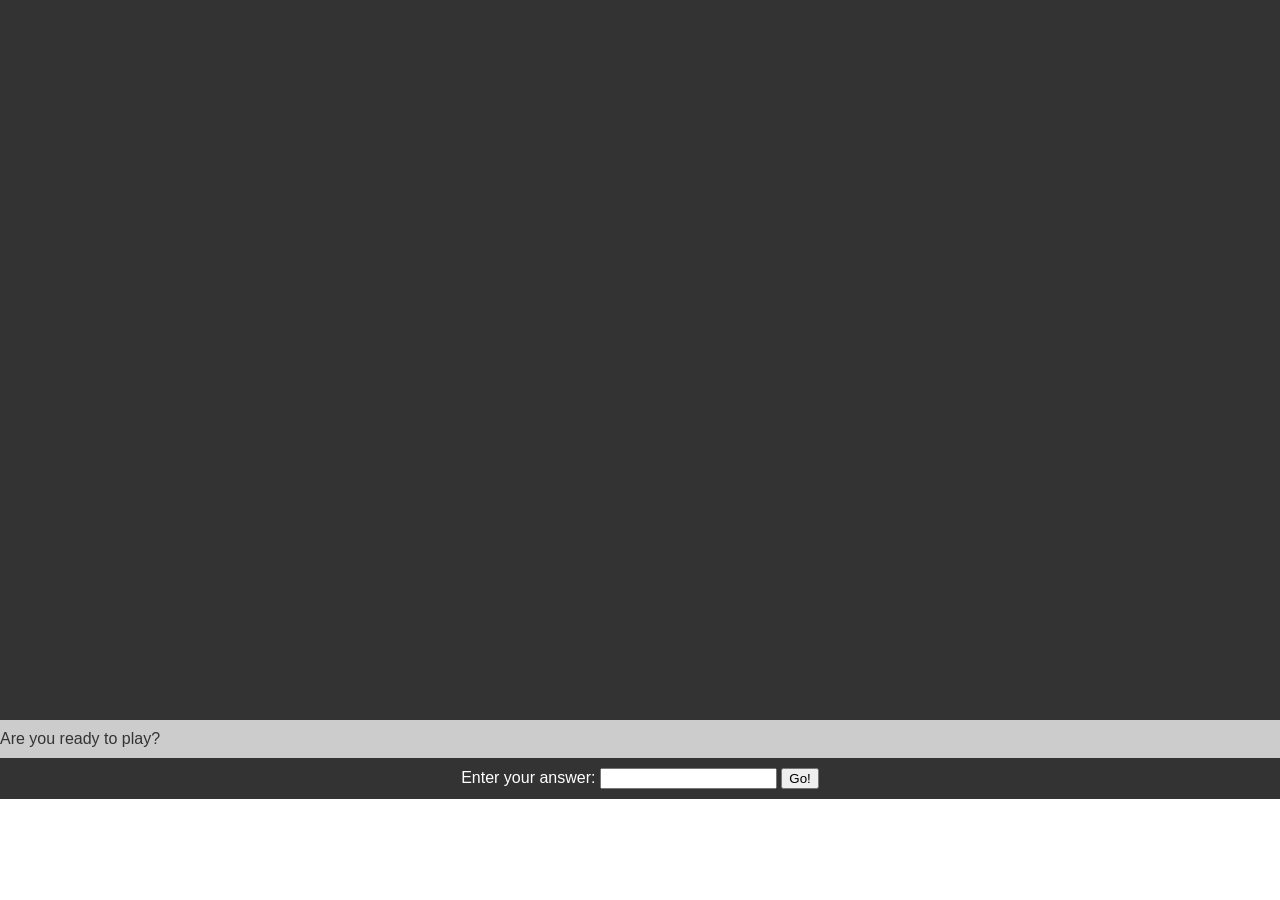
<file: CHAPTER 16/index.html>
<!DOCTYPE html>
<html>

<head>
    <meta charset='utf-8'>
    <meta http-equiv='X-UA-Compatible' content='IE=edge'>
    <title>Page Title</title>
    <meta name='viewport' content='width=device-width, initial-scale=1'>
    <link rel='stylesheet' type='text/css' media='screen' href='chap16.css'>

</head>

<body>
    <div id="story"></div>
    <div id="siteFooter">
        <div id="question"></div>
        <div id="answer">Enter your answer:
            <input type="text" id="yourAnswer" />
            <button type="button" id="submit">Go!</button>
        </div>
    </div>
    <!-- everything under here is hidden using CSS so that we can display it later using JavaScript -->
    <div class="storyPart" id="answer01">
        <p>You are the captain of a spaceship named "The Flying Hippo." One day, you're working on tuning up your ship's engines when you get an urgent message on your space phone:</p>
        <p>"Captain, one of our Mars robots is sick. We need you to go to Mars immediately and retrieve it so that we can fix it and download the results of its important experiments."</p>
        <p>You remember that you're supposed to go to a meeting of the Space Scouts tonight, and you were really looking forward to it. But, on the other hand, the other Space Scouts would understand that this mission is very important.</p>
        <p>What do you do? Go to Mars, or stay home?</p>
    </div>
    <div class="storyPart" id="answer02">
        <p>Answer Yes when you're ready!</p>
    </div>
    <div class="storyPart" id="err0">
        <p>Please answer yes or no.</p>
    </div>
    <div class="storyPart" id="answer11">
        <p>Great choice! Mars is lovely this time of year (or, during the time of the year when you'll arrive, about 260 days from now!).</p>
        <p>You pack up your things and prepare enough food for the journey, then take off!</p>
        <p>Launch goes smoothly and you sit back, put on your headphones, and prepare for a relaxing trip.</p>
        <p>A week later, things are going great. There's nothing for you to do except read, listen to music, and watch movies. Just then, you hear a strange sound.</p>
        <p>"meow."</p>
        <p>It sounds like Gizmo, your cat! She must have snuck aboard while you were packing!</p>
        <p>You're happy to have the company, but you didn't pack enough food for the both of you, and there certainly isn't a grocery store on the way to Mars.</p>
        <p>You have a choice: risk running out of food on the return trip, or turn around now and go home. What will you do?</p>
    </div>
    <div class="storyPart" id="answer12">
        <p>You decide to stay home. They'll get someone else to fly to Mars. Besides, you heard that they're going to have free pizza at the Space Scouts meeting!</p>
    </div>
    <div class="storyPart" id="err1">
        <p>Please answer Mars or Earth.</p>
    </div>
    <div class="storyPart" id="answer21">
        <p>You decide to risk it. The journey is long, and you give sweet Gizmo half your food, knowing that you may not survive the return trip, but the Flying Hippo can carry the robot home without you, and at least the important experimental data (and
            Gizmo, of course) will be safe.</p>
        <p>When you arrive at Mars, you quickly locate the sick robot. But, you also discover something else: a large ice chest full of delicious sandwiches! The last repair crew to visit the robot must have left this here! You unwrap one of the sandwiches
            and carefully take a bite. Peanut butter! Your favorite! Gizmo's favorite too!</p>
        <p>You pack up the sandwiches and the sick robot and begin the trip home, knowing that there's now more than enough food for both you and Gizmo.</p>
    </div>
    <div class="storyPart" id="answer22">
        <p>Let someone else get the robot. You turn the Flying Hippo around and head home.</p>
        <p>When you get back to the spaceport, you open the door to exit your spaceship and your boss is standing outside.</p>
        <p>You apologize and explain the whole thing to him about how there wouldn't have been enough food.</p>
        <p>Steam comes out of your boss's mechanical head as he tells you that there are always plenty of sandwiches on Mars, and that you would have been just fine if you had completed your mission. He fires you. You pick up Gizmo and start walking home.</p>
        <p>Oh well, at least you still have Gizmo!</p>
    </div>
    <div class="storyPart" id="err2">
        <p>Please answer Risk It or Go Home.</p>
    </div>
    <script src='chap16.js'></script>
</body>

</html>
</file>
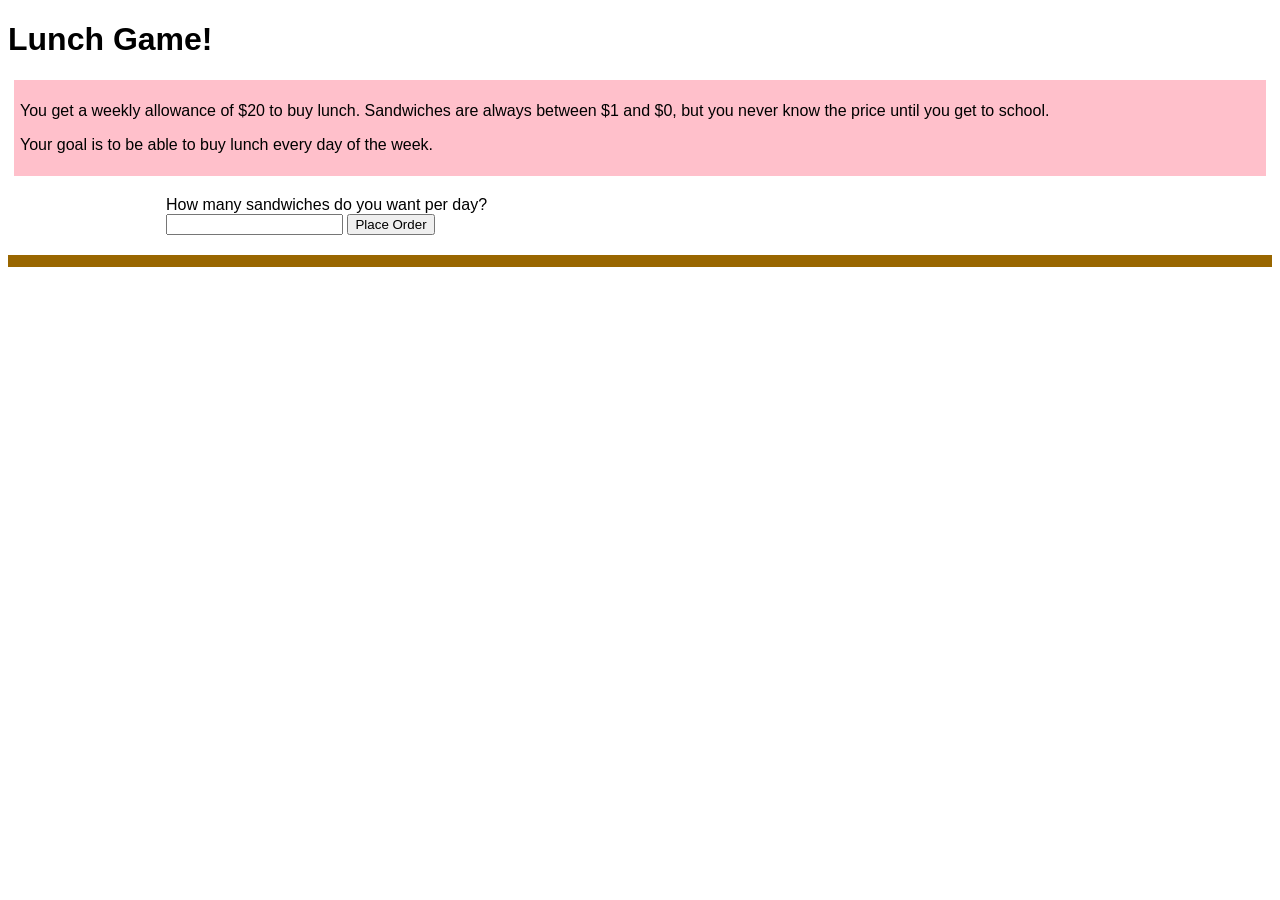
<file: CHAPTER 18/index.html>
<!DOCTYPE html>
<html>
 
<head>
    <meta charset='utf-8'>
    <meta http-equiv='X-UA-Compatible' content='IE=edge'>
    <title>The Lunch Game</title>
    <meta name='viewport' content='width=device-width, initial-scale=1'>
    <link rel='stylesheet' type='text/css' media='screen' href='styles.css'>
 
</head>
 
<body>
    <h1>Lunch Game!</h1>

    <div id="instructions">
        <p>You get a weekly allowance of $<span id="money"></span> to buy lunch. Sandwiches are always between $1 and $0, but you never know the price until you get to school.</p>
        <p>Your goal is to be able to buy lunch every day of the week.</p>
    </div>
    <div id="orderForm">
        <label>How many sandwiches do you want per day?
            <br />
            <input type="number" id="numSandwiches" />
        </label>
        <button type="button" id="placeOrder">Place Order</button>
    </div>
    <div id="receipt"></div>
   
 
    <script src='main.js'></script>
</body>
 
</html>
</file>
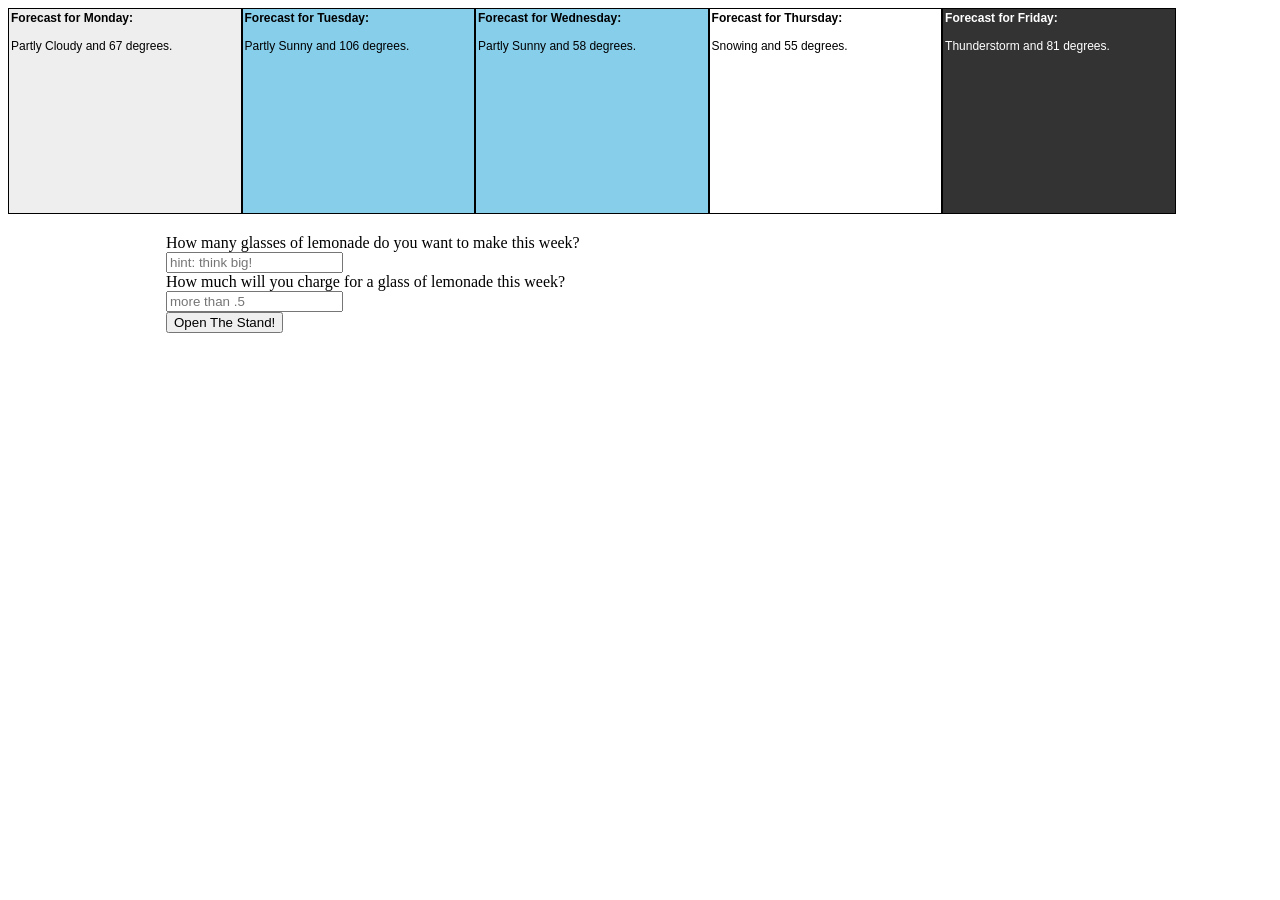
<file: CHAPTER 19/index.html>
<!DOCTYPE html>
<html>
 
<head>
    <meta charset='utf-8'>
    <meta http-equiv='X-UA-Compatible' content='IE=edge'>
    <title>The Lunch Game</title>
    <meta name='viewport' content='width=device-width, initial-scale=1'>
    <link rel='stylesheet' type='text/css' media='screen' href='styles.css'>
 
</head>
 
<body>
    <div id="5DayWeather"></div>
    <br clear="all">
    <div id="orderForm">
        <div id="glasses">
            <label>How many glasses of lemonade do you want to make this week?
                <br />
                <input type="number" id="numGlasses" placeholder="hint: think big!" />
            </label>
        </div>
        <div id="price">
            <label>How much will you charge for a glass of lemonade this week?
                <br />
                <input type="number" id="glassPrice" placeholder="more than .5" />
            </label>
        </div>
        <button type="button" id="OpenTheStand">Open The Stand!</button>
    </div>
    <div id="result"></div>
    <script src='main.js'></script>
</body>
</html>
</file>
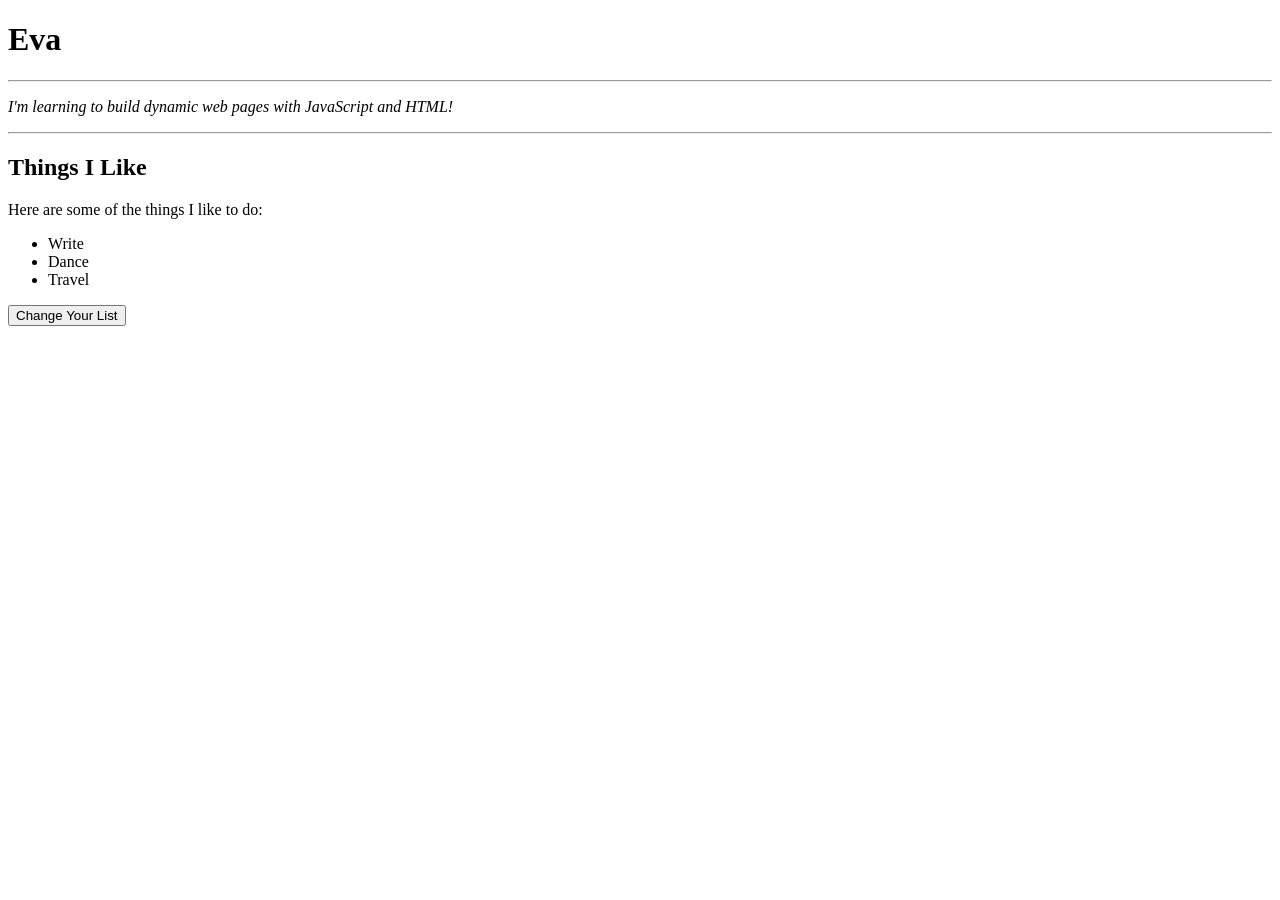
<file: CHAPTER 5/index.html>
<!DOCTYPE html>
<html lang="en">

<head>
    <meta charset="UTF-8">
    <meta name="viewport" content="width=device-width, initial-scale=1.0">
    <title>My Grocery List</title>
    
</head>

<body>
    <h1 id="myName">Eva</h1>
    <hr>
    <p id="aboutMe"><em>I'm learning to build dynamic web
            pages with JavaScript and HTML!</em></p>
    <hr>
    <h2>Things I Like</h2>
    <p>Here are some of the things I like to do:</p>
    <ul>
        <li id="firstThing">Write</li>
        <li id="secondThing">Dance</li>
        <li id="thirdThing">Travel</li>
    </ul>
    <button id="changeList" type="button">
        Change Your List
    </button>
</body>
<script>
    var item1;
    var item2;
    var item3;
    document.getElementById("changeList").onclick = newList;
    function newList() {
        item1 = prompt("Enter a new first thing: ");
        item2 = prompt("Enter a new second thing: ");
        item3 = prompt("Enter a new third thing: ");
        updateList();
    }
    function updateList() {
        document.getElementById("firstThing").innerHTML = item1;
        document.getElementById("secondThing").innerHTML = item2;
        document.getElementById("thirdThing").innerHTML = item3;
    }
</script>
</html>
</file>
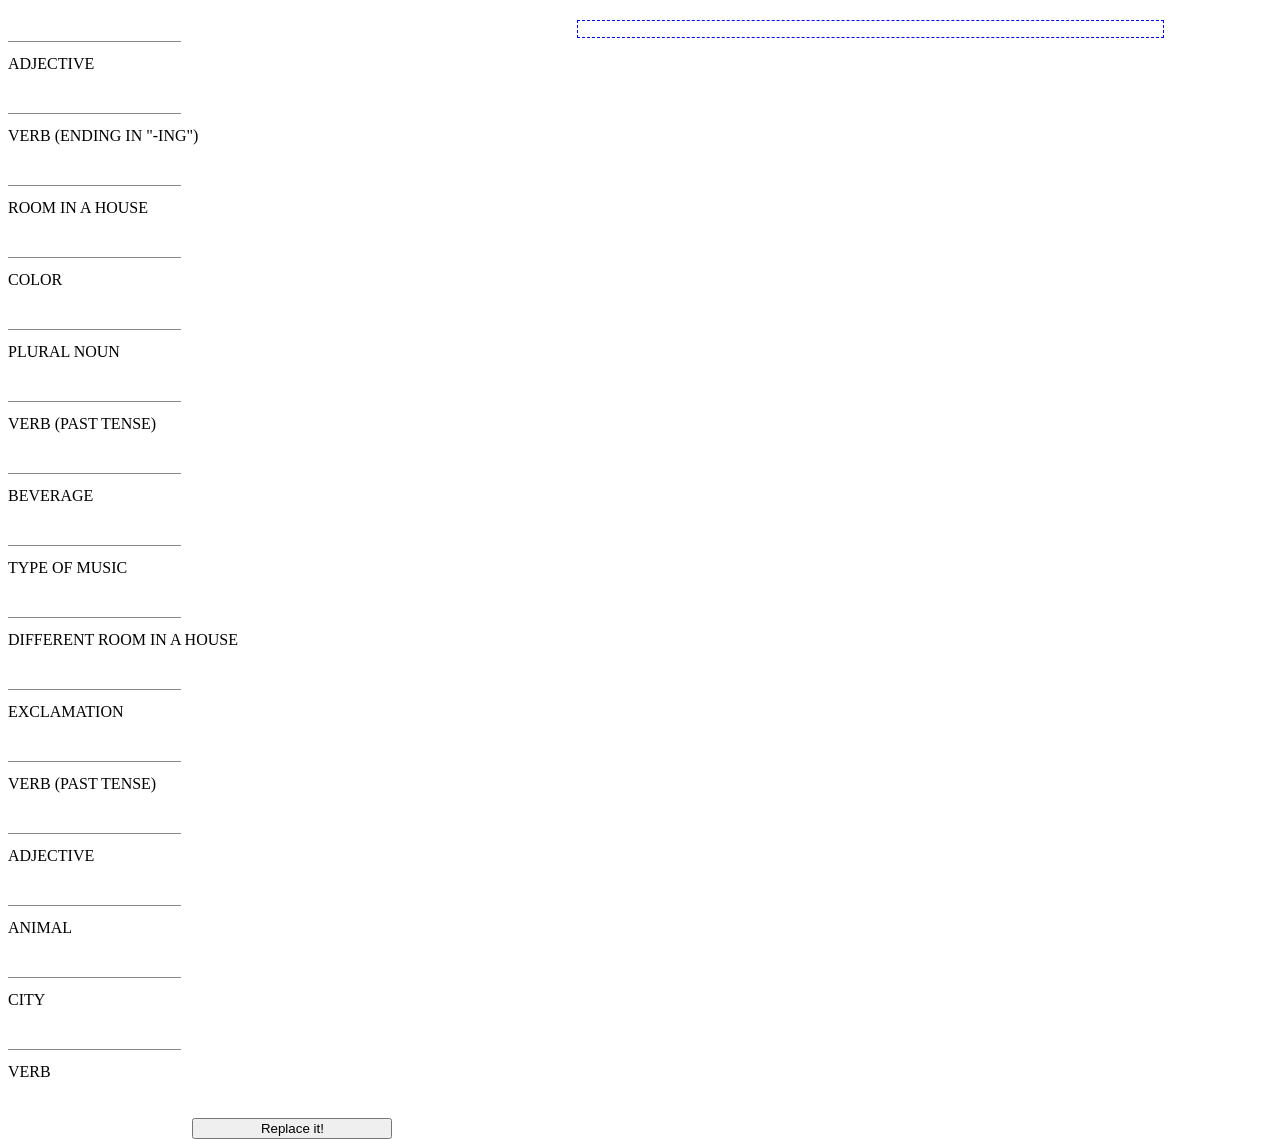
<file: CHAPTER 10/wordGame.html>
<!DOCTYPE html>
<html lang="en">
<head>
    <meta charset="UTF-8">
    <meta http-equiv="X-UA-Compatible" content="IE=edge">
    <meta name="viewport" content="width=device-width, initial-scale=1.0">
    <title>Document</title>
    <link rel="stylesheet" href="wordGame.css">
</head>
<body>
    <div id="inputWords">
        <ul>
            <li><input type="text" id="adj1" /><br>Adjective</li>
            <li><input type="text" id="verbIng" /><br>Verb (ending in "-ing")</li>
            <li><input type="text" id="roomInHouse" /><br>Room in a house</li>
            <li><input type="text" id="color" /><br>Color</li>
            <li><input type="text" id="nounPlural" /><br>Plural noun</li>
            <li><input type="text" id="pastVerb" /><br>Verb (past tense)</li>
            <li><input type="text" id="beverage" /><br>Beverage</li>
            <li><input type="text" id="musicType" /><br>Type of music</li>  
            <li><input type="text" id="diffRoom" /><br>Different Room in a house</li>
            <li><input type="text" id="exclamation" /><br>Exclamation</li> 
            <li><input type="text" id="pastVerb2" /><br>Verb (past tense)</li>
            <li><input type="text" id="adjDance" /><br>Adjective</li>
            <li><input type="text" id="animal" /><br>Animal</li>
            <li><input type="text" id="city" /><br>City</li>
            <li><input type="text" id="verb" /><br>Verb</li>
        </ul>
    <div id="buttonDiv">
    <button id="replaceButton">Replace it!</button>
    </div>
    </div>
    
    <div id="story"></div>
    <script src="wordGame.js"></script>
</body>
</html>
</file>
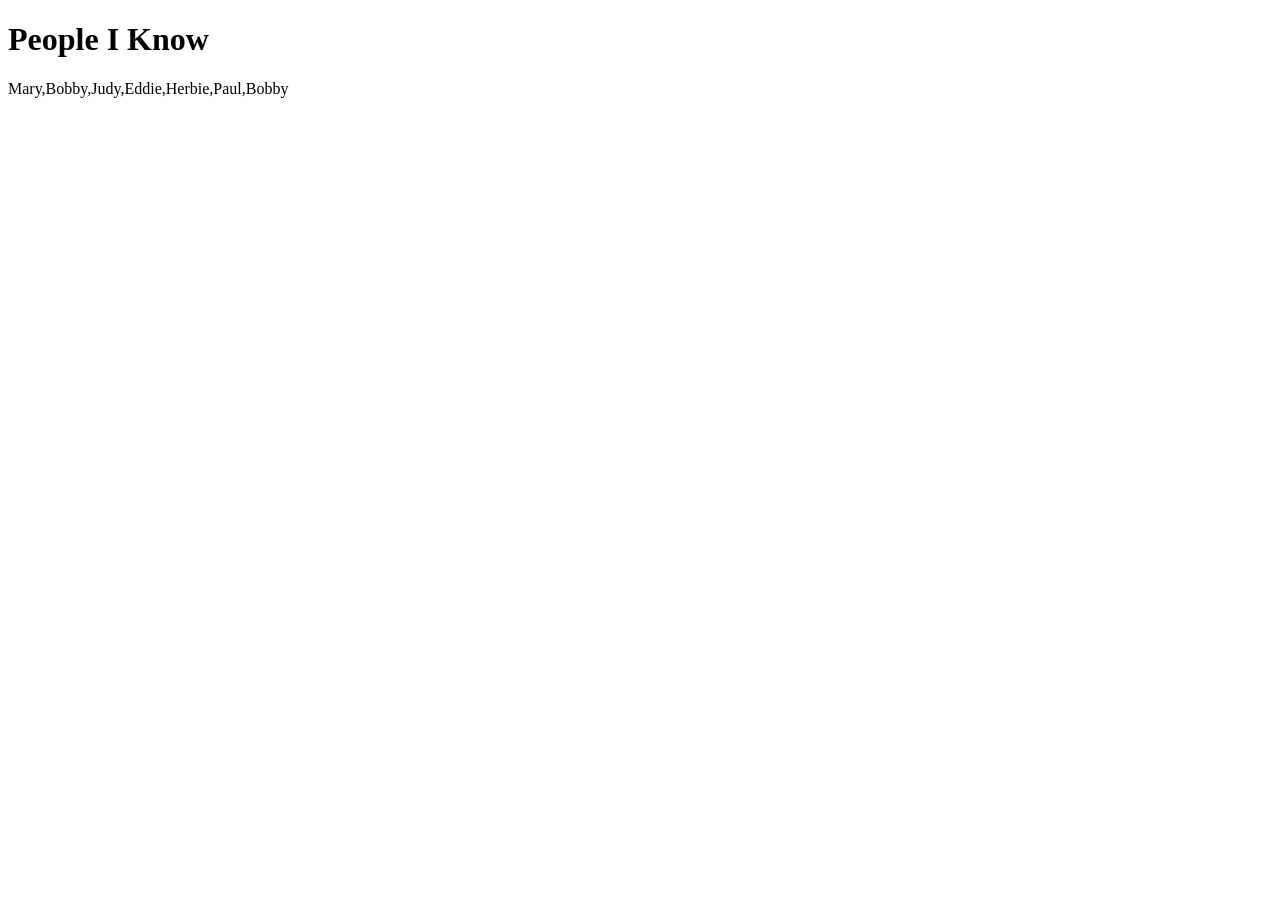
<file: CHAPTER 11/chap11.html>
<!DOCTYPE html>
<html>

<head>
    <meta charset='utf-8'>
    <meta http-equiv='X-UA-Compatible' content='IE=edge'>
    <title>Creating and Changing Arrays</title>
    <meta name='viewport' content='width=device-width, initial-scale=1'>
</head>

<body>
    <h1>People I Know</h1>
    <div id="peopleIKnow"></div>
   
</body>
<script src="chap11.js"></script>
</html>
</file>
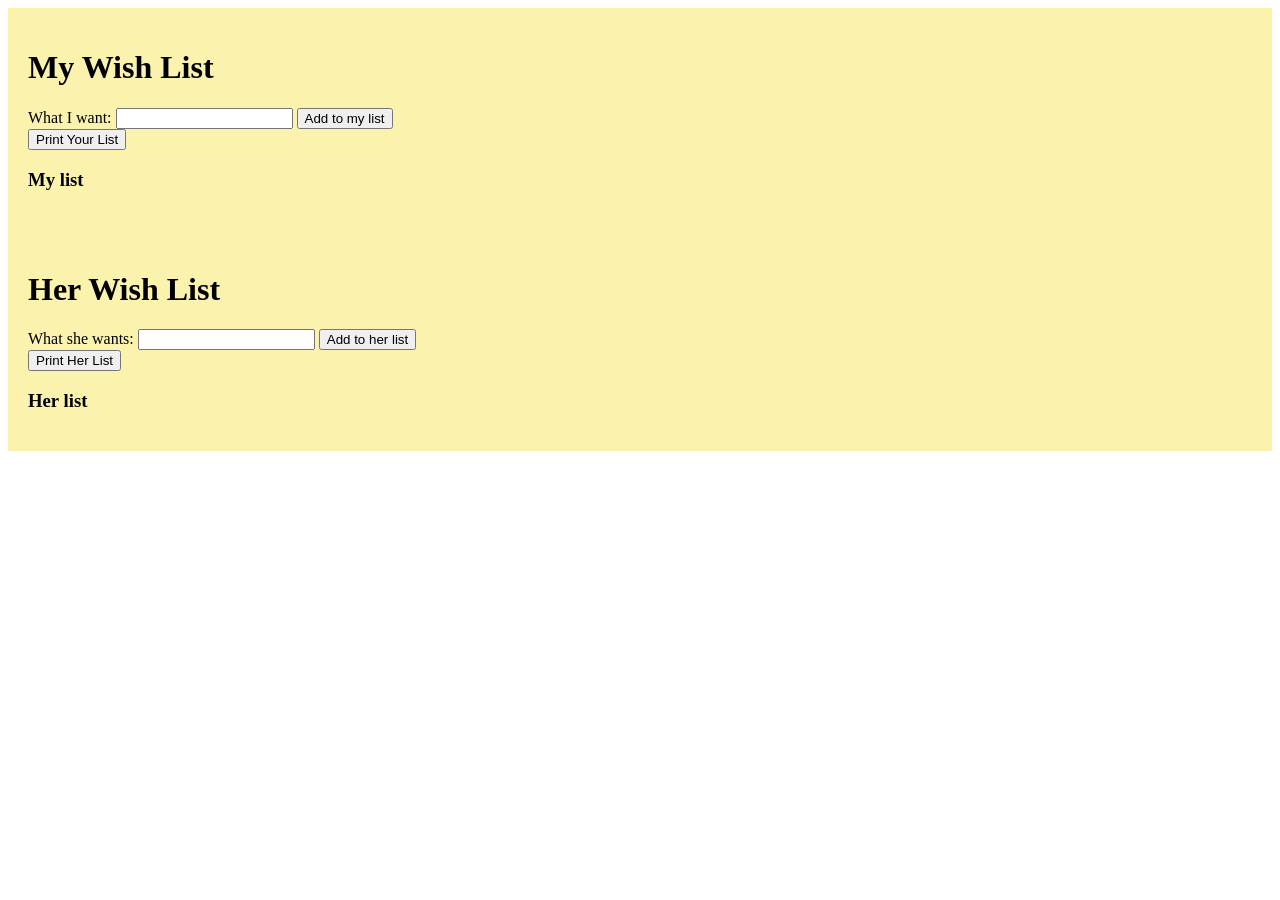
<file: CHAPTER 13/wishlist.html>
<!DOCTYPE html>
<html lang="en">
<head>
    <meta charset="UTF-8">
    <meta http-equiv="X-UA-Compatible" content="IE=edge">
    <meta name="viewport" content="width=device-width, initial-scale=1.0">
    <title>Wish List</title>
    <link rel="stylesheet" href="wishlist.css">
</head>
<body>
    <div id="listPage" class="print">

        <h1>My Wish List</h1>
      
        <div id="formArea">
          <label>What I want:
            <input type="text" id="iWant" />
          </label>
          <button type="button" id="addIt">Add to my list</button>
          <br>
          <button type="button" id="printable">Print Your List</button>
        </div>
        <h3>My list</h3>
        <ul id="wishList"></ul>
      </div>

      <div id="herListPage" class="herPrint">

        <h1>Her Wish List</h1>
      
        <div id="herFormArea">
          <label>What she wants:
            <input type="text" id="sheWants" />
          </label>
          <button type="button" id="newButton">Add to her list</button>
          <br>
          <button type="button" id="herPrintable">Print Her List</button>
        </div>
        <h3>Her list</h3>
        <ul id="herWishList"></ul>
      </div>
      
    <script src="wishlist.js"></script>
</body>
</html>
</file>
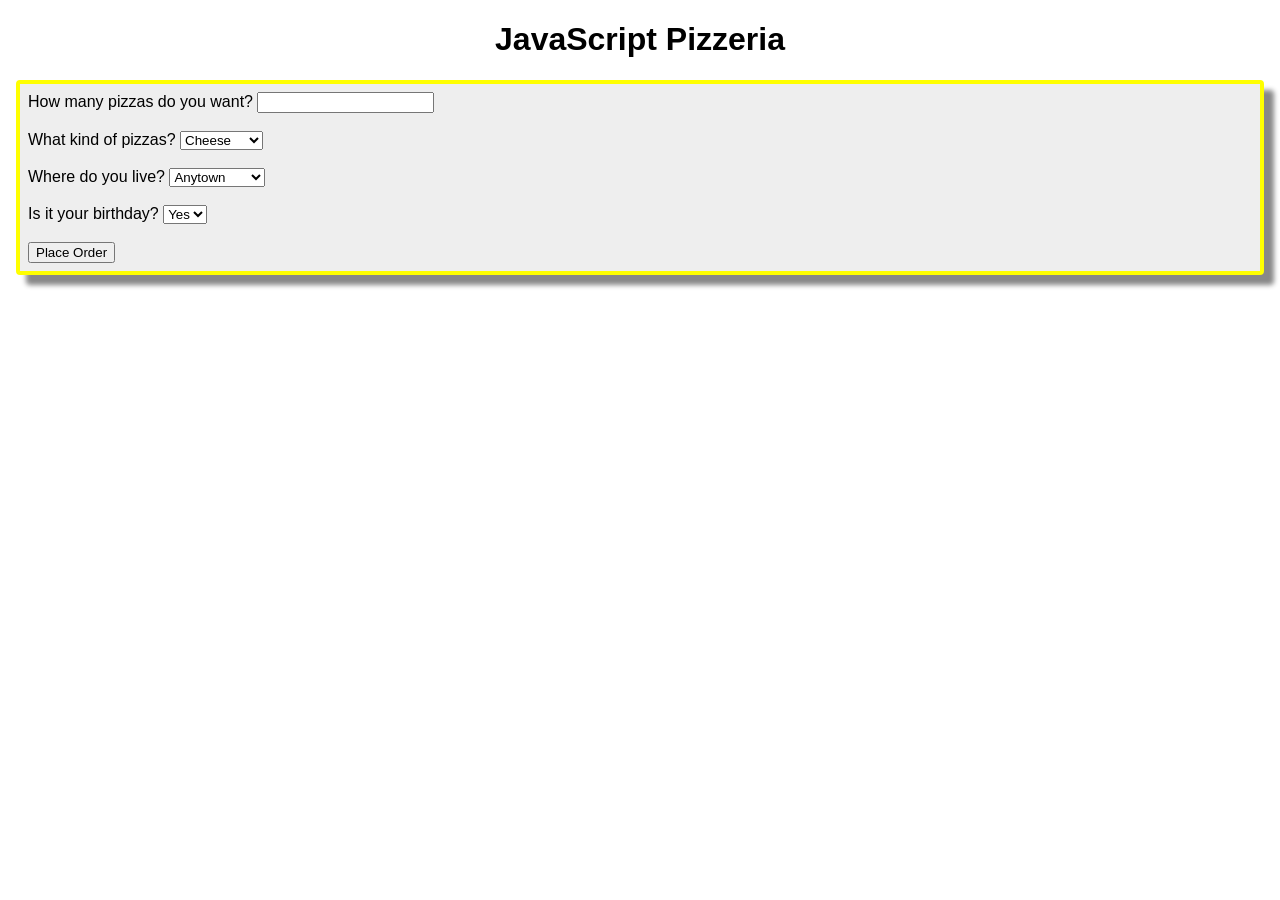
<file: CHAPTER 14/chap14.html>
<!DOCTYPE html>
<html>

<head>
    <meta charset='utf-8'>
    <meta http-equiv='X-UA-Compatible' content='IE=edge'>
    <title>Use Conditional Statements</title>

    <link rel="stylesheet" href="chap14.css">

</head>

<body>
    <h1>JavaScript Pizzeria</h1>
    <div id="orderForm">
        <label>How many pizzas do you want?
            <input type="number" id="numPizzas" />
        </label>
        <br />
        <br />
        <label>What kind of pizzas?
            <select id="typePizza">
                <option value="cheese">Cheese</option>
                <option value="pepperoni">Pepperoni</option>
                <option value="supreme">Supreme</option>
            </select>
        </label>
        <br />
        <br />
        <label>Where do you live?
            <select id="deliveryCity">
                <option value="Anytown">Anytown</option>
                <option value="Sacramento">Sacramento</option>
                <option value="Beverly Hills">Beverly
                    Hills</option>
            </select>
        </label>
        <br />
        <br />
        <label>Is it your birthday?
            <select id="birthday">
                <option value="yes">Yes</option>
                <option value="no">No</option>
            </select>
        </label>
        <br />
        <br />
        <button type="button" id="placeOrder">Place
            Order</button>
    </div>
    <div id="displayTotal"></div>

    <script src='chap14.js'></script>
    <!-- <script src='listings.js'></script> -->
</body>

</html>
</file>
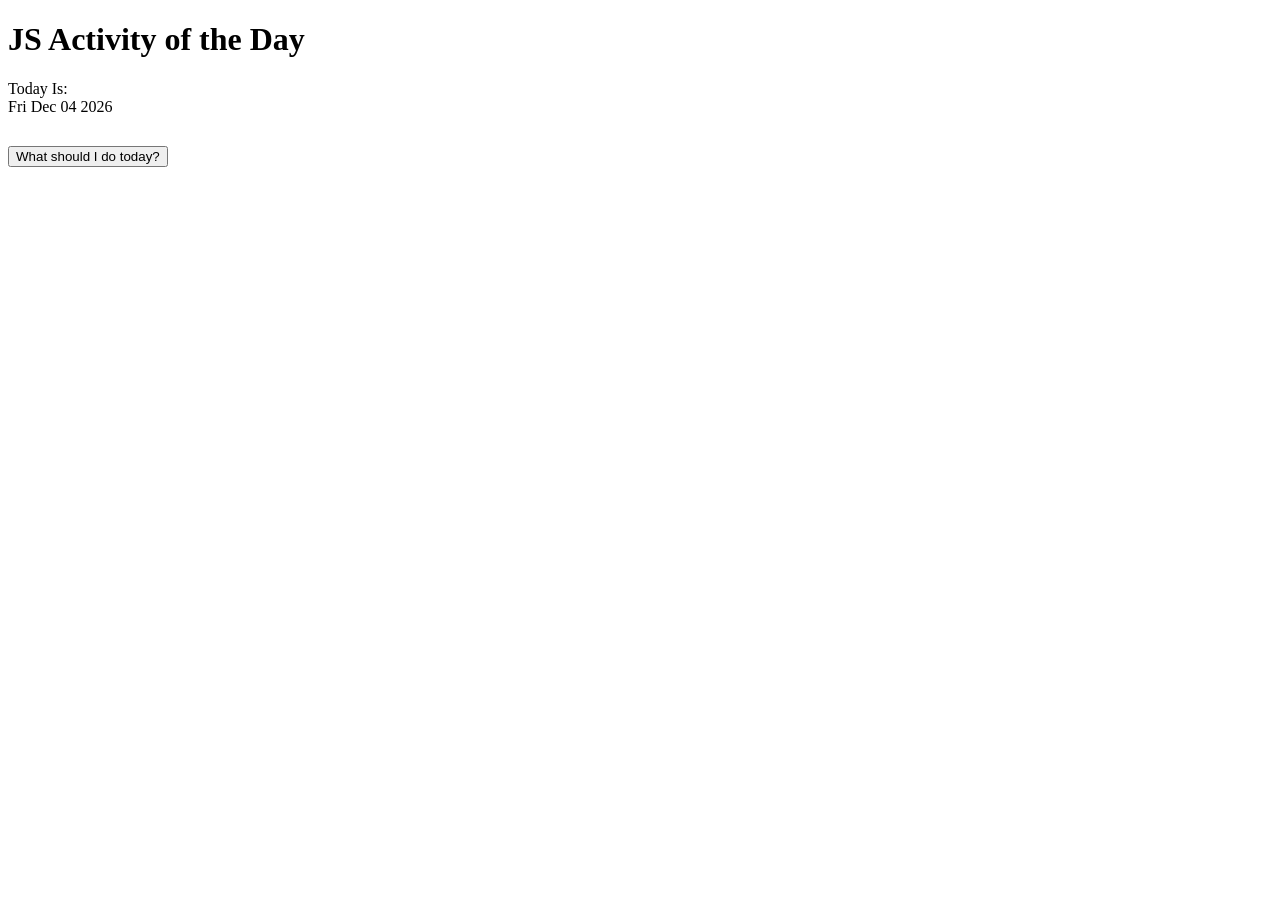
<file: CHAPTER 15/switchAndCalendar.html>
<!DOCTYPE html>
<html>
<head>
    <meta charset='utf-8'>
    <meta http-equiv='X-UA-Compatible' content='IE=edge'>
    <title>Page Title</title>
    <meta name='viewport' content='width=device-width, initial-scale=1'>
    <link rel='stylesheet' type='text/css' media='screen' href='calendar.css'>
    
</head>
<body>
    <h1>JS Activity of the Day</h1>
    Today Is:
    <div id="todaysdate"></div>
    <div id="buttonBox">
        <button id="whattodo" type="button" >What should I do today?</button>
    </div>
    <div id="thingToDo"></div>
</body>
<script src='calendar.js'></script>
<!-- <script src='switch.js'></script> -->
</html>
</file>
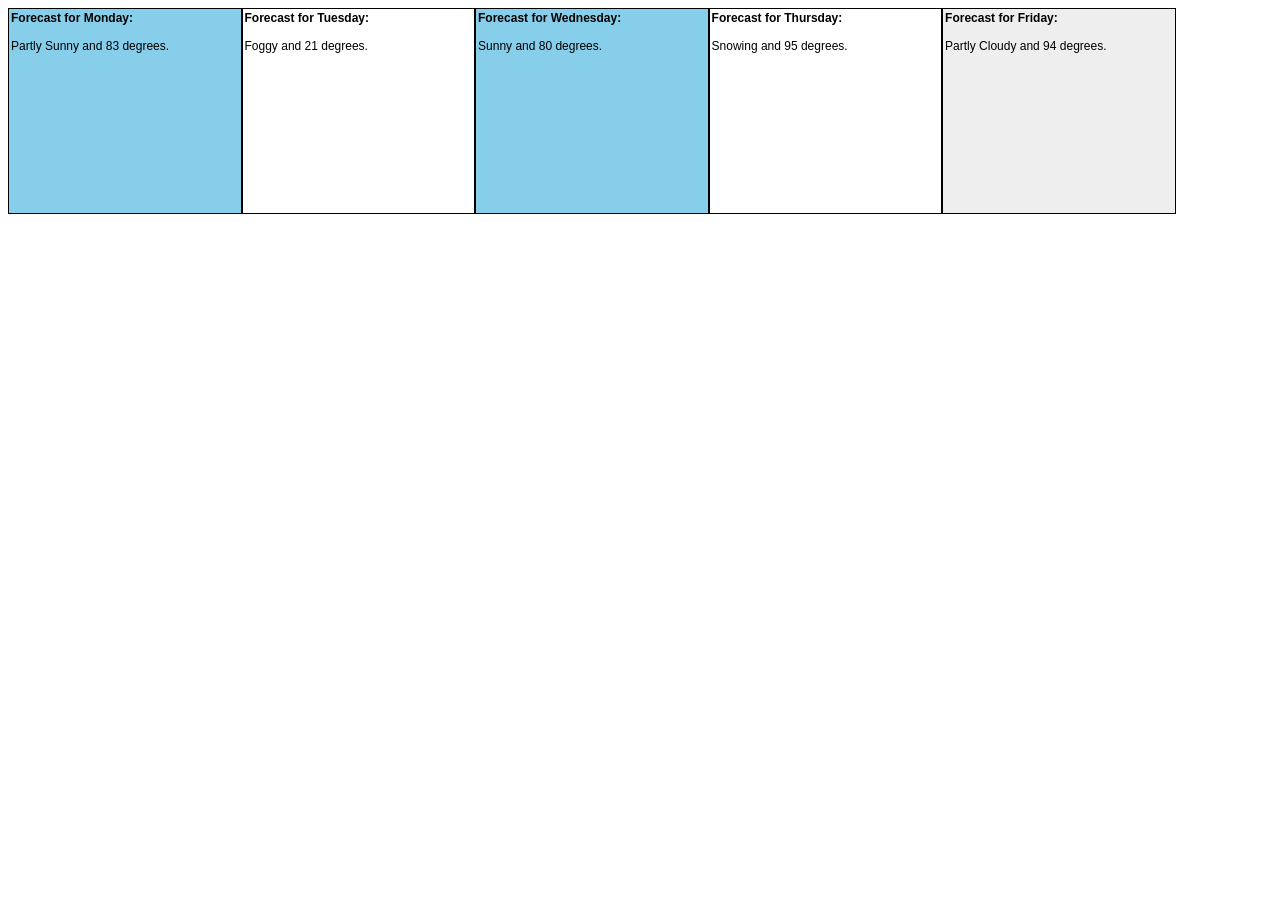
<file: CHAPTER 17/chap17.html>
<!DOCTYPE html>
<html>
<head>
    <meta charset='utf-8'>
    <meta http-equiv='X-UA-Compatible' content='IE=edge'>
    <title>Page Title</title>
    <meta name='viewport' content='width=device-width, initial-scale=1'>
    <link rel='stylesheet' type='text/css' media='screen' href='chap17.css'>
    
</head>
<body>
    <div id="5DayWeather"></div>
</body>
<script src='chap17.js'></script>
</html>
</file>
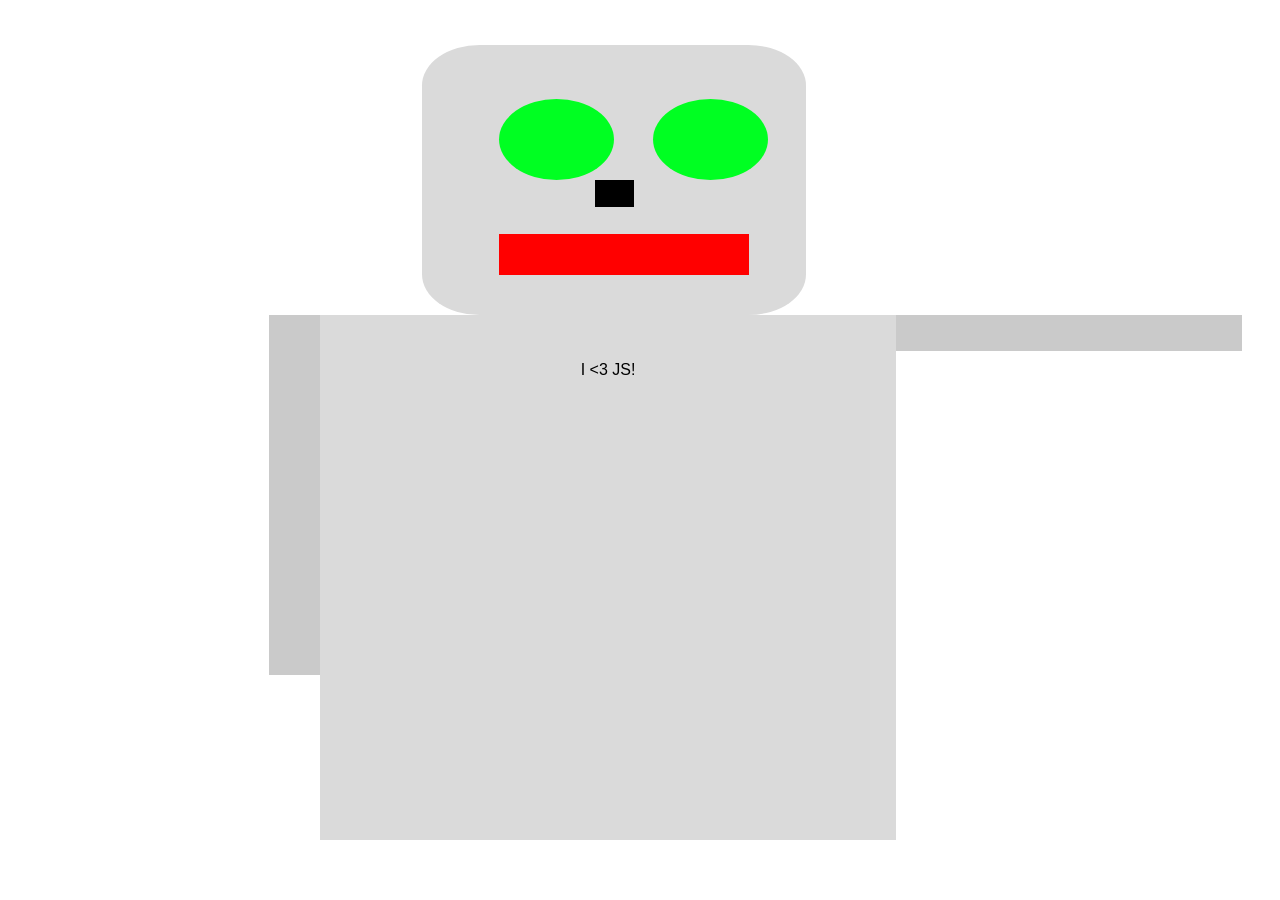
<file: CHAPTER 6/robot.html>
<!DOCTYPE html>
<html>
<head>
<title>Robot</title>
<link rel="stylesheet" href="styles.css">
</head>
<body>
<div id="robot">
    <div id="head">
        <div class="eye" id="righteye"></div>
        <div class="eye" id="lefteye"></div>
        <div id="nose"></div>
        <div id="mouth"></div>
    </div>
    <div class="arm" id="rightarm"></div>
    <div id="body"><p>I &lt;3 JS!</p></div>
    <div class="arm" id="leftarm"></div>
</div>
</body>
</html>
</file>
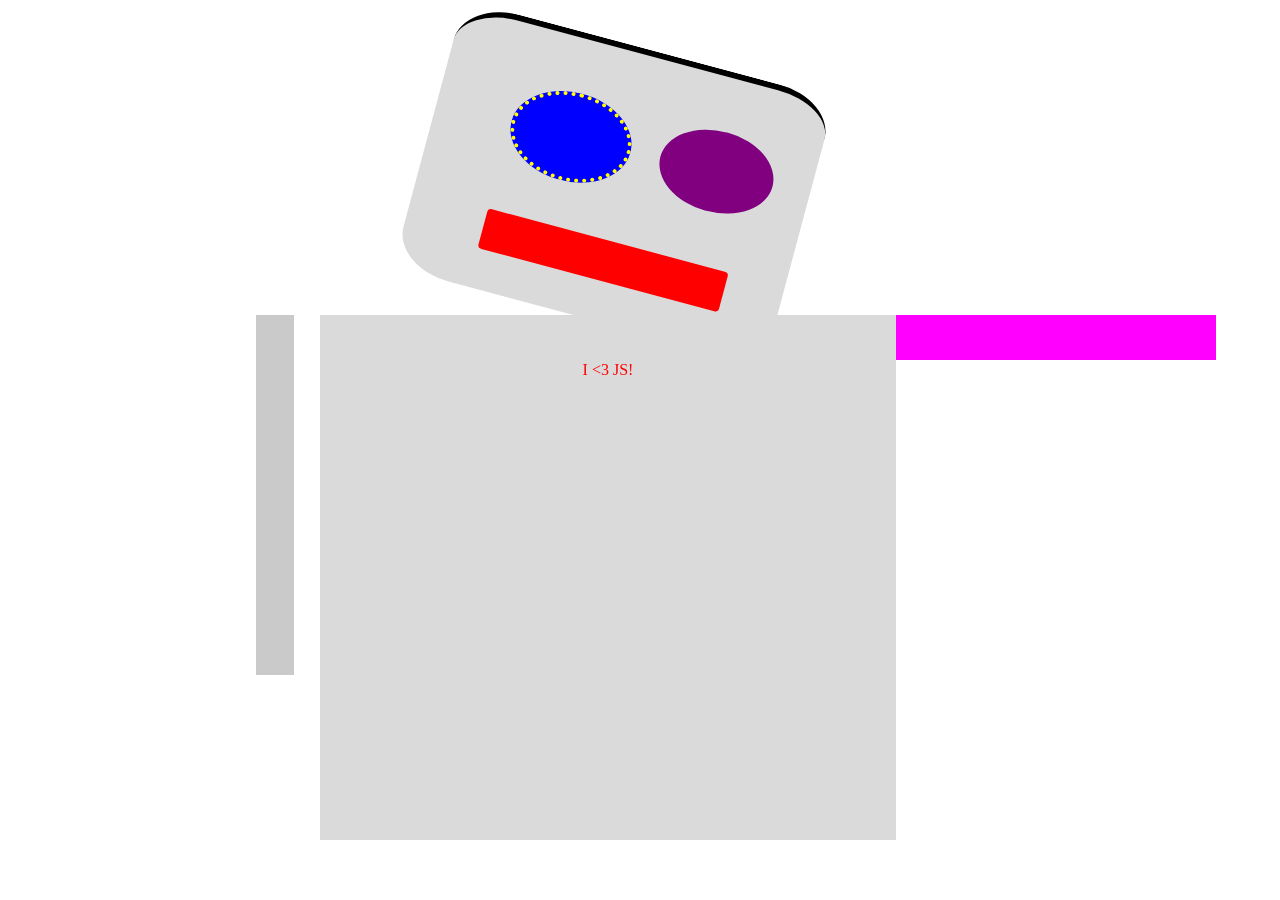
<file: CHAPTER 7/robots.html>
<!DOCTYPE html>
<html>
<head>
<!--
<meta charset="UTF-8">
<meta name="viewport" content="width=device-width, initial-scale=1.0">
-->
<title>Robot</title>
<link rel="stylesheet" href="styles.css">
</head>
<body>
<div id="robot">
    <div id="head">
        <div class="eye" id="righteye"></div>
        <div class="eye" id="lefteye"></div>
        <div id="nose"></div>
        <div id="mouth"></div>
    </div>
    <div class="arm" id="rightarm"></div>
    <div id="body"><p>I &lt;3 JS!</p></div>
    <div class="arm" id="leftarm"></div>
</div>
<script src="robots.js"></script>
</body>
</html>
</file>
<file: CHAPTER 16/chap16.css>
* {
    margin: 0px;
}

html,
body {
    font-family: Arial, sans-serif;
    height: 100%;
    overflow: hidden;
}

#story {
    width: 100%;
    color: yellow;
    height: 80%;
    background-color: #333;
    overflow-y: scroll;
}

#site-footer,
.story:after {
    position: static;
    bottom: 0;
    height: 20%;
}

#question {
    padding: 10px 0;
    width: 100%;
    background-color: #CCC;
    color: #333;
}

#answer {
    padding: 10px 0;
    width: 100%;
    background-color: #333;
    color: #FFF;
    text-align: center;
    display: none;
}

.storyPart {
    display: none;
}

p {
    margin-top: 1em;
}
</file>
<file: CHAPTER 18/styles.css>
body {
    font-family: sans-serif;
}
#instructions {
    background-color: pink;
    padding: 6px;
    margin: 6px;
}
#orderForm {
    width: 75%;
    margin: 20px auto;
}
#receipt {
    background-color: #996600;
    color: yellow;
    padding: 6px;
}
</file>
<file: CHAPTER 19/styles.css>
#Monday, #Tuesday, #Wednesday, #Thursday, #Friday {
    width: 18%;
    height: 200px;
    float: left;
    border: 1px solid black;
    padding: 2px;
    font-family: sans-serif;
    font-size: 12px;
}
.Sunny {
    background-color: skyblue;
}
.Raining {
    background-color: lightgrey;
}
.Cloudy {
    background-color: #eee;
}
.Thunderstorm {
    background-color: #333;
    color: #fff;
}
#orderForm {
    width: 75%;
    margin: 20px auto;
}
#receipt {
    background-color: #996600;
    color: yellow;
    padding: 6px;
}
</file>
<file: CHAPTER 10/wordGame.css>
body {
    font-family: "Comic Sans MS";
}
#inputWords {
    float:left;
    width: 45%;
}
ul {
    list-style-type: none;
    padding: 0px;
    margin: 0px;
}
li {
    line-height: 2em;
    text-transform: uppercase;
    margin-top: 8px;
}
input[type=text] {
    border-width: 0 0 1px 0;
    border-color: #333;
}
#buttonDiv {
    text-align: center;
}
#replaceButton {
    margin-top: 30px;
    width: 200px;
}
#story {
    margin-top: 12px;
    width: 45%;
    border: 1px dashed blue;
    padding: 8px;
    float: left;
}
.replacement {
    text-decoration: underline;
    text-transform: uppercase;
}
</file>
<file: CHAPTER 13/wishlist.css>
body {
    font-family: Arial, sans-serif;
}
#listPage.print {
    background-color: #FAF2AD;
    padding: 20px;
    font-family: cursive;
}
#listPage.print ul {
    margin: 10px 0px;
    padding: 0px;
    border-left: 4px double red;
}
#listPage.print li {
    list-style-type:none;
    margin: 0px -20px;
    padding-left: 26px;
    border-bottom: 1px solid blue;
    line-height: 36px;
    font-size: 24px;
    font-family: cursive;
}

#herListPage.herPrint {
    background-color: #FAF2AD;
    padding: 20px;
    font-family: cursive;
}
#herListPage.herPrint ul {
    margin: 10px 0px;
    padding: 0px;
    border-left: 4px double red;
}
#herListPage.herPrint li {
    list-style-type:none;
    margin: 0px -20px;
    padding-left: 26px;
    border-bottom: 1px solid blue;
    line-height: 36px;
    font-size: 24px;
    font-family: cursive;
}
</file>
<file: CHAPTER 14/chap14.css>
body {
    font-family: Arial, sans-serif;
}

h1 {
    text-align: center;
}

#orderForm {
    background-color: #eeeeee;
    border: 4px solid yellow;
    border-radius: 4px;
    padding: 8px;
    margin: 8px;
    box-shadow: 10px 10px 5px #888888;
}
</file>
<file: CHAPTER 15/calendar.css>
body {
    font-family:"Comic Sans MS";
}
#buttonBox {
    margin-top: 30px;
}
#thingToDo {
    margin-top: 20px;
    background-color: aqua;
}
</file>
<file: CHAPTER 17/chap17.css>
#Monday,
#Tuesday,
#Wednesday,
#Thursday,
#Friday {
    width: 18%;
    height: 200px;
    float: left;
    border: 1px solid black;
    padding: 2px;
    font-family: sans-serif;
    font-size: 12px;
}

.Sunny {
    background-color: skyblue;
}

.Raining {
    background-color: lightgrey;
}

.Cloudy {
    background-color: #eee;
}

.Thunderstorm {
    background-color: #333;
    color: #fff;
}
</file>
<file: CHAPTER 6/styles.css>
body {
    font-family: Arial;
}

p {
    font-size: 1em;
}

.eye {
    background-color: rgb(0, 255, 34);
    width: 30%;
    height: 30%;
    border-radius: 50%;
}

.arm {
    background-color: #cacaca;
    position: absolute;
    top: 35%;
    width: 5%;
    height: 40%;
}

#head {
    width: 30%;
    height: 30%;
    border-radius: 15%;
    background-color: #dadada;
    position: absolute;
    left: 33%;
    top: 5%;
}

#righteye {
    position: absolute;
    left: 20%;
    top: 20%;
}

#lefteye {
    position: absolute;
    left: 60%;
    top: 20%;
}

#nose {
    position: absolute;
    left: 45%;
    top: 50%;
    width: 10%;
    height: 10%;
    background-color: black;
}

#mouth {
    position: absolute;
    width: 65%;
    height: 15%;
    left: 20%;
    top: 70%;
    background-color: red;
}

#body {
    position: absolute;
    left: 25%;
    top: 35%;
    width: 45%;
    height: 55%;
    background-color: #dadada;
    text-align: center;
    padding-top: 30px;
}

#rightarm {
    position: absolute;
    left: 21%;
}

#leftarm {
    position: absolute;
    right: 3%;
    width: 27%;
    height: 4%;
}
</file>
<file: CHAPTER 7/styles.css>
.eye {
    background-color: blue;
    width: 30%;
    height: 30%;
    border-radius: 50%;
  }
  
  .arm {
    background-color: #cacaca;
    position: absolute;
    top: 35%;
    width: 3%;
    height: 40%;
  }
  
  #head {
    width: 30%;
    height: 30%;
    border-radius: 15%;
    background-color: #dadada;
    position: absolute;
    left: 33%;
    top: 5%;
  }
  
  #righteye {
    position: absolute;
    left: 20%;
    top: 20%;
  }
  
  #lefteye {
    position: absolute;
    left: 60%;
    top: 20%;
  }
  
  #mouth {
    position: absolute;
    width: 65%;
    height: 15%;
    left: 20%;
    top: 70%;
    background-color: red;
  }
  
  #body {
    position: absolute;
    left: 25%;
    top: 35%;
    width: 45%;
    height: 55%;
    background-color: #dadada;
    text-align: center;
    padding-top: 30px;
  }
  
  #rightarm {
    position: absolute;
    left: 20%;
  }
  
  #leftarm {
    position: absolute;
    left: 70%;
    width: 25%;
    height: 5%;
  }
  
  /******#nose {
    position: absolute;
    left: 45%;
    top: 50%;
    width: 10%;
    height: 10%;
    background-color: black;
  }
  body {
    font-family: "Comic Sans MS", cursive, sans-serif;
  }
  
  p {
    font-size: 3em;
  }
</file>
